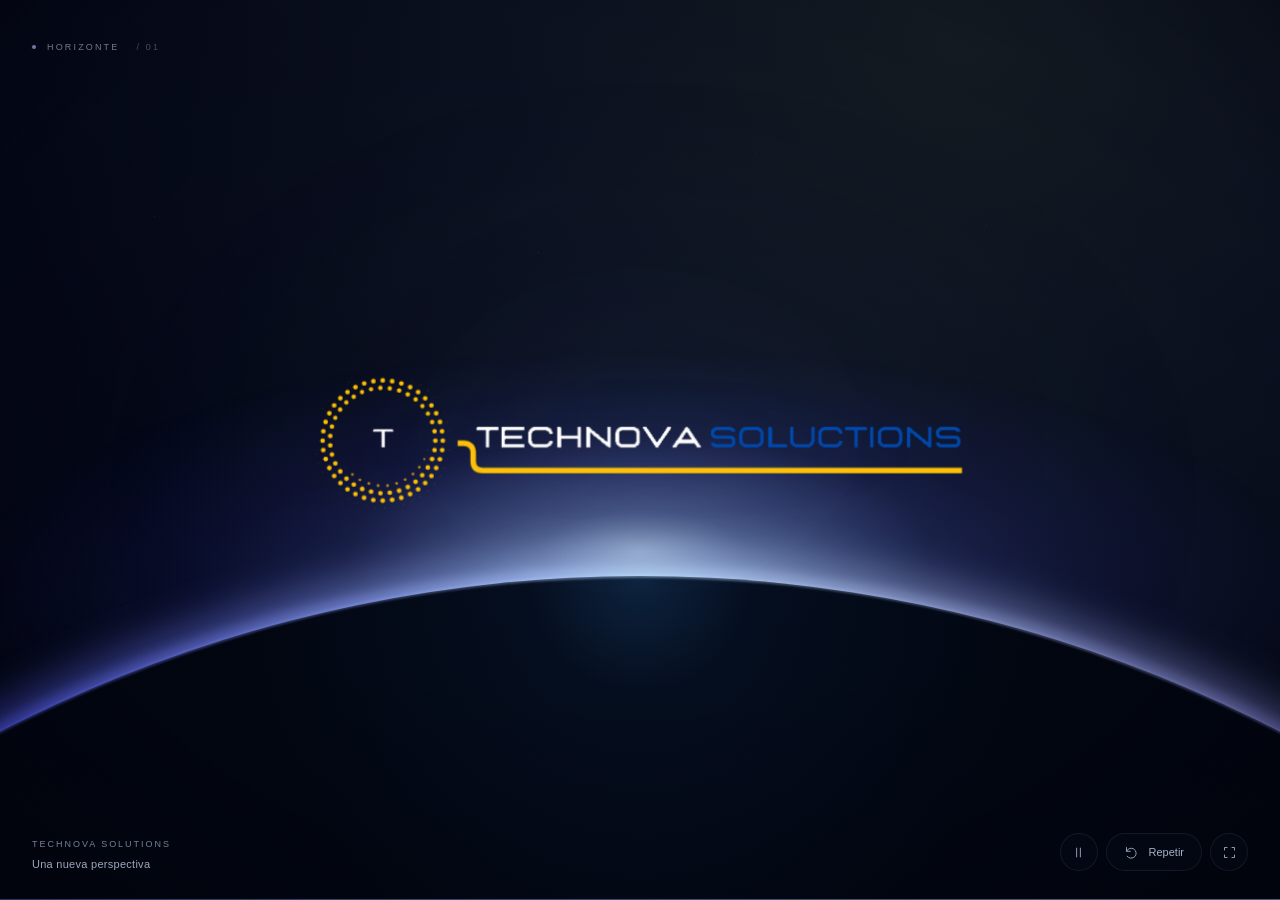
<file: experimentos/intro-technova/index.html>
<!doctype html>
<html lang="es">
  <head>
    <meta charset="utf-8">
    <meta name="viewport" content="width=device-width, initial-scale=1">
    <meta name="theme-color" content="#030611">
    <title>TechNova — Horizonte</title>
    <link rel="icon" href="data:,">
    <link rel="stylesheet" href="styles.css?v=2">
    <script src="intro.js?v=3" defer></script>
  </head>
  <body>
    <main class="intro" aria-label="Intro de TechNova Solutions">
      <div class="scene" aria-hidden="true">
        <div class="sky"></div>
        <div class="sky-light"></div>
        <div class="stars"><i></i><i></i><i></i><i></i><i></i><i></i><i></i><i></i><i></i><i></i></div>
        <div class="horizon">
          <img src="assets/horizon.svg" alt="" width="1600" height="1000">
          <svg class="horizon-travel" viewBox="0 0 1600 1000" preserveAspectRatio="none">
            <defs><filter id="travel-glow" x="-30%" y="-50%" width="160%" height="200%"><feGaussianBlur stdDeviation="5"/></filter></defs>
            <g fill="none" stroke-linecap="round">
              <path class="travel-aura" d="M-100 862.397 A1800 1660 0 0 1 800 640" pathLength="1" stroke="#6a9cff" stroke-width="12" stroke-dasharray=".06 1" filter="url(#travel-glow)"/>
              <path class="travel-tail" d="M-100 862.397 A1800 1660 0 0 1 800 640" pathLength="1" stroke="#a4c8ff" stroke-width="2" stroke-dasharray=".045 1"/>
              <path class="travel-head" d="M-100 862.397 A1800 1660 0 0 1 800 640" pathLength="1" stroke="#ecf6ff" stroke-width="3" stroke-dasharray=".004 1"/>
            </g>
          </svg>
        </div>
        <div class="sunrise"></div>
        <div class="vignette"></div>
      </div>

      <div class="brand-position">
        <div class="brand-halo" aria-hidden="true"></div>
        <div class="brand">
          <svg class="brand-svg" focusable="false"
            xmlns="http://www.w3.org/2000/svg"
            width="865"
            height="220"
            viewBox="75 190 865 220"
            role="img"
            aria-labelledby="logo-title logo-description"
          >
            <title id="logo-title">Technova Solutions</title>
            <desc id="logo-description">
              Logotipo de Technova Solutions con emblema circular de puntos dorados,
              palabra Technova blanca, palabra Solutions azul y línea dorada.
            </desc>
          
            <style>
              svg.brand-svg {
                color-scheme: dark;
                background: transparent;
                --logo-bg: #0d1116;
                --logo-gold: #fec107;
                --logo-gold-warm: #ffb20f;
                --logo-white: #ffffff;
                --logo-blue: #004aad;
              }
          
              .logo-dot,
              .logo-letter,
              .logo-accent {
                vector-effect: non-scaling-stroke;
              }
          
              .logo-dot {
                fill: var(--logo-gold);
                transform-box: fill-box;
                transform-origin: center;
              }
          
              .logo-dot--minor {
                fill: var(--logo-gold-warm);
                opacity: 0.82;
              }
          
              .logo-dot--micro {
                fill: var(--logo-gold-warm);
                opacity: 0.28;
              }
          
              .logo-letter--mark,
              .logo-letter--name {
                fill: var(--logo-white);
              }
          
              .logo-letter--service {
                fill: var(--logo-blue);
              }
          
              .logo-accent {
                fill: none;
                stroke: var(--logo-gold);
                stroke-linecap: butt;
                stroke-linejoin: round;
                stroke-width: 5.5;
              }
          
              #technova-solutions-logo.is-animated .logo-dot {
                animation: dot-arrival 760ms cubic-bezier(0.16, 1, 0.3, 1) both;
                animation-delay: calc(var(--dot-index, 0) * 10ms);
              }
          
              #technova-solutions-logo.is-animated .logo-accent {
                stroke-dasharray: 670;
                stroke-dashoffset: 670;
                animation: draw-accent 1.05s 430ms cubic-bezier(0.65, 0, 0.35, 1) forwards;
              }
          
              #technova-solutions-logo.is-animated .logo-letter {
                opacity: 0;
                transform: translateY(8px);
                animation: word-arrival 700ms cubic-bezier(0.16, 1, 0.3, 1) forwards;
              }
          
              #technova-solutions-logo.is-animated .logo-letter--mark {
                animation-delay: 420ms;
              }
          
              #technova-solutions-logo.is-animated .logo-letter--name {
                animation-delay: 520ms;
              }
          
              #technova-solutions-logo.is-animated .logo-letter--service {
                animation-delay: 650ms;
              }
          
              @keyframes dot-arrival {
                from { opacity: 0; transform: scale(0); }
                to { transform: scale(1); }
              }
          
              @keyframes draw-accent {
                to { stroke-dashoffset: 0; }
              }
          
              @keyframes word-arrival {
                to { opacity: 1; transform: translateY(0); }
              }
          
              @media (prefers-reduced-motion: reduce) {
                #technova-solutions-logo.is-animated .logo-dot,
                #technova-solutions-logo.is-animated .logo-letter,
                #technova-solutions-logo.is-animated .logo-accent {
                  animation: none;
                  opacity: 1;
                  stroke-dashoffset: 0;
                  transform: none;
                }
              }
            </style>
          
            <g id="technova-solutions-logo">
          
              <g id="emblem" data-part="emblem" aria-hidden="true">
                <g id="emblem-major-dots">
                  <circle class="logo-dot" style="--dot-index:0" cx="179.4" cy="222.7" r="3" />
                  <circle class="logo-dot" style="--dot-index:1" cx="167.5" cy="223.7" r="3" />
                  <circle class="logo-dot" style="--dot-index:2" cx="191.4" cy="223.7" r="3" />
                  <circle class="logo-dot" style="--dot-index:3" cx="155.8" cy="226.5" r="3" />
                  <circle class="logo-dot" style="--dot-index:4" cx="203.2" cy="226.5" r="3" />
                  <circle class="logo-dot" style="--dot-index:5" cx="144.6" cy="231.3" r="3" />
                  <circle class="logo-dot" style="--dot-index:6" cx="214.4" cy="231.3" r="3" />
                  <circle class="logo-dot" style="--dot-index:7" cx="134.5" cy="237.5" r="3" />
                  <circle class="logo-dot" style="--dot-index:8" cx="224.5" cy="237.5" r="3" />
                  <circle class="logo-dot" style="--dot-index:9" cx="125.4" cy="245.3" r="3" />
                  <circle class="logo-dot" style="--dot-index:10" cx="233.5" cy="245.5" r="3" />
                  <circle class="logo-dot" style="--dot-index:11" cx="117.5" cy="254.5" r="3" />
                  <circle class="logo-dot" style="--dot-index:12" cx="241.5" cy="254.5" r="3" />
                  <circle class="logo-dot" style="--dot-index:13" cx="111.3" cy="264.6" r="3" />
                  <circle class="logo-dot" style="--dot-index:14" cx="247.6" cy="264.6" r="3" />
                  <circle class="logo-dot" style="--dot-index:15" cx="106.6" cy="275.7" r="3" />
                  <circle class="logo-dot" style="--dot-index:16" cx="252.4" cy="275.7" r="3" />
                  <circle class="logo-dot" style="--dot-index:17" cx="103.7" cy="287.5" r="3" />
                  <circle class="logo-dot" style="--dot-index:18" cx="255" cy="287.5" r="3" />
                  <circle class="logo-dot" style="--dot-index:19" cx="102.8" cy="299.5" r="3" />
                  <circle class="logo-dot" style="--dot-index:20" cx="256" cy="299.5" r="3" />
                  <circle class="logo-dot" style="--dot-index:21" cx="103.6" cy="311.5" r="3" />
                  <circle class="logo-dot" style="--dot-index:22" cx="255.2" cy="311.5" r="3" />
                  <circle class="logo-dot" style="--dot-index:23" cx="106.7" cy="323" r="3" />
                  <circle class="logo-dot" style="--dot-index:24" cx="252.3" cy="323.2" r="3" />
                  <circle class="logo-dot" style="--dot-index:25" cx="111.3" cy="334.3" r="3" />
                  <circle class="logo-dot" style="--dot-index:26" cx="247.6" cy="334.3" r="3" />
                  <circle class="logo-dot" style="--dot-index:27" cx="117.5" cy="344.5" r="3" />
                  <circle class="logo-dot" style="--dot-index:28" cx="241.5" cy="344.5" r="3" />
                  <circle class="logo-dot" style="--dot-index:29" cx="125.5" cy="353.5" r="3" />
                  <circle class="logo-dot" style="--dot-index:30" cx="233.5" cy="353.5" r="3" />
                  <circle class="logo-dot" style="--dot-index:31" cx="134.5" cy="361.5" r="3" />
                  <circle class="logo-dot" style="--dot-index:32" cx="224.5" cy="361.5" r="3" />
                  <circle class="logo-dot" style="--dot-index:33" cx="144.6" cy="367.6" r="3" />
                  <circle class="logo-dot" style="--dot-index:34" cx="214.3" cy="367.6" r="3" />
                  <circle class="logo-dot" style="--dot-index:35" cx="155.6" cy="372.3" r="3" />
                  <circle class="logo-dot" style="--dot-index:36" cx="203.1" cy="372.3" r="3" />
                  <circle class="logo-dot" style="--dot-index:37" cx="167.4" cy="375.2" r="3" />
                  <circle class="logo-dot" style="--dot-index:38" cx="191.4" cy="375" r="3" />
                  <circle class="logo-dot" style="--dot-index:39" cx="179.4" cy="376" r="3" />
          
                  <circle class="logo-dot" style="--dot-index:40" cx="176.4" cy="232.3" r="2.85" />
                  <circle class="logo-dot" style="--dot-index:41" cx="188.4" cy="232.7" r="2.85" />
                  <circle class="logo-dot" style="--dot-index:42" cx="164.5" cy="234" r="2.75" />
                  <circle class="logo-dot" style="--dot-index:43" cx="200.3" cy="235.6" r="2.85" />
                  <circle class="logo-dot" style="--dot-index:44" cx="153" cy="237.5" r="2.75" />
                  <circle class="logo-dot" style="--dot-index:45" cx="211.3" cy="240.4" r="2.85" />
                  <circle class="logo-dot" style="--dot-index:46" cx="142.4" cy="243.4" r="2.85" />
                  <circle class="logo-dot" style="--dot-index:47" cx="221.4" cy="246.7" r="2.85" />
                  <circle class="logo-dot" style="--dot-index:48" cx="133" cy="250.9" r="2.75" />
                  <circle class="logo-dot" style="--dot-index:49" cx="230" cy="255.5" r="2.75" />
                  <circle class="logo-dot" style="--dot-index:50" cx="125.1" cy="259.9" r="2.8" />
                  <circle class="logo-dot" style="--dot-index:51" cx="237" cy="265.1" r="2.75" />
                  <circle class="logo-dot" style="--dot-index:52" cx="118.9" cy="270.4" r="2.75" />
                  <circle class="logo-dot" style="--dot-index:53" cx="242.4" cy="275.7" r="2.85" />
                  <circle class="logo-dot" style="--dot-index:54" cx="114.7" cy="281.6" r="2.85" />
                  <circle class="logo-dot" style="--dot-index:55" cx="245.5" cy="287.5" r="3" />
                  <circle class="logo-dot" style="--dot-index:56" cx="112.5" cy="293.5" r="3" />
                  <circle class="logo-dot" style="--dot-index:57" cx="246.5" cy="299.5" r="3" />
                  <circle class="logo-dot" style="--dot-index:58" cx="112.5" cy="305.5" r="3" />
                  <circle class="logo-dot" style="--dot-index:59" cx="245.5" cy="311.5" r="3" />
                  <circle class="logo-dot" style="--dot-index:60" cx="114.7" cy="317.3" r="2.9" />
                  <circle class="logo-dot" style="--dot-index:61" cx="242.3" cy="323" r="3" />
                  <circle class="logo-dot" style="--dot-index:62" cx="119" cy="328.5" r="3" />
                  <circle class="logo-dot" style="--dot-index:63" cx="236.9" cy="333.7" r="3" />
                  <circle class="logo-dot" style="--dot-index:64" cx="125.3" cy="338.7" r="3" />
                  <circle class="logo-dot" style="--dot-index:65" cx="229.8" cy="343.5" r="3" />
                  <circle class="logo-dot" style="--dot-index:66" cx="133.2" cy="347.9" r="3" />
                  <circle class="logo-dot" style="--dot-index:67" cx="221.3" cy="351.9" r="3" />
                  <circle class="logo-dot" style="--dot-index:68" cx="142.5" cy="355.5" r="3" />
                  <circle class="logo-dot" style="--dot-index:69" cx="211.4" cy="358.6" r="3" />
                  <circle class="logo-dot" style="--dot-index:70" cx="153.2" cy="361.1" r="3" />
                  <circle class="logo-dot" style="--dot-index:71" cx="200.3" cy="363.3" r="3" />
                  <circle class="logo-dot" style="--dot-index:72" cx="164.5" cy="364.5" r="3" />
                  <circle class="logo-dot" style="--dot-index:73" cx="188.4" cy="365.8" r="3" />
                  <circle class="logo-dot" style="--dot-index:74" cx="176.5" cy="366.5" r="3" />
                </g>
          
                <g id="emblem-minor-dots">
                  <circle class="logo-dot logo-dot--minor" style="--dot-index:45" cx="226.1" cy="333.3" r="1.7" />
                  <circle class="logo-dot logo-dot--minor" style="--dot-index:46" cx="218" cy="342" r="1.7" />
                  <circle class="logo-dot logo-dot--minor" style="--dot-index:47" cx="208" cy="349.2" r="1.7" />
                  <circle class="logo-dot logo-dot--minor" style="--dot-index:48" cx="197.2" cy="354" r="1.7" />
                  <circle class="logo-dot logo-dot--minor" style="--dot-index:49" cx="185.5" cy="356.8" r="1.7" />
                  <circle class="logo-dot logo-dot--minor" style="--dot-index:50" cx="173.5" cy="356.8" r="1.7" />
                  <circle class="logo-dot logo-dot--minor" style="--dot-index:51" cx="161.7" cy="354.1" r="1.7" />
                  <circle class="logo-dot logo-dot--minor" style="--dot-index:52" cx="150.3" cy="349.6" r="1.7" />
                  <circle class="logo-dot logo-dot--minor" style="--dot-index:53" cx="140.8" cy="342.6" r="1.55" />
                  <circle class="logo-dot logo-dot--minor" style="--dot-index:54" cx="232.5" cy="323" r="1.45" />
                </g>
          
                <g id="emblem-micro-dots">
                  <circle class="logo-dot logo-dot--micro" cx="217" cy="222" r="0.65" />
                  <circle class="logo-dot logo-dot--micro" cx="136" cy="225" r="0.65" />
                  <circle class="logo-dot logo-dot--micro" cx="228" cy="228" r="0.65" />
                  <circle class="logo-dot logo-dot--micro" cx="237" cy="235.5" r="0.8" />
                  <circle class="logo-dot logo-dot--micro" cx="245" cy="244" r="0.65" />
                  <circle class="logo-dot logo-dot--micro" cx="110" cy="249" r="0.65" />
                  <circle class="logo-dot logo-dot--micro" cx="103" cy="259" r="0.65" />
                  <circle class="logo-dot logo-dot--micro" cx="258" cy="264" r="0.65" />
                  <circle class="logo-dot logo-dot--micro" cx="262" cy="276" r="0.65" />
                  <circle class="logo-dot logo-dot--micro" cx="265" cy="287" r="0.65" />
                  <circle class="logo-dot logo-dot--micro" cx="265" cy="311.5" r="0.8" />
                  <circle class="logo-dot logo-dot--micro" cx="236.7" cy="311.7" r="0.85" />
                  <circle class="logo-dot logo-dot--micro" cx="95" cy="317" r="0.65" />
                  <circle class="logo-dot logo-dot--micro" cx="262" cy="323" r="0.65" />
                  <circle class="logo-dot logo-dot--micro" cx="98" cy="329" r="0.65" />
                  <circle class="logo-dot logo-dot--micro" cx="132" cy="334" r="0.65" />
                  <circle class="logo-dot logo-dot--micro" cx="258" cy="334.5" r="0.8" />
                  <circle class="logo-dot logo-dot--micro" cx="103" cy="340" r="0.65" />
                  <circle class="logo-dot logo-dot--micro" cx="252.5" cy="345" r="0.8" />
                  <circle class="logo-dot logo-dot--micro" cx="110" cy="350" r="0.65" />
                  <circle class="logo-dot logo-dot--micro" cx="245.5" cy="355" r="0.8" />
                  <circle class="logo-dot logo-dot--micro" cx="237" cy="363.5" r="0.8" />
                  <circle class="logo-dot logo-dot--micro" cx="126" cy="367" r="0.65" />
                  <circle class="logo-dot logo-dot--micro" cx="228" cy="371" r="0.65" />
                  <circle class="logo-dot logo-dot--micro" cx="136" cy="374" r="0.65" />
                  <circle class="logo-dot logo-dot--micro" cx="217" cy="377" r="0.65" />
                  <circle class="logo-dot logo-dot--micro" cx="147" cy="379" r="0.65" />
                  <circle class="logo-dot logo-dot--micro" cx="206" cy="381" r="0.65" />
                  <circle class="logo-dot logo-dot--micro" cx="159" cy="383" r="0.65" />
                  <circle class="logo-dot logo-dot--micro" cx="194" cy="384" r="0.65" />
                  <circle class="logo-dot logo-dot--micro" cx="170" cy="385" r="0.65" />
                  <circle class="logo-dot logo-dot--micro" cx="182" cy="385.5" r="0.8" />
                </g>
          
                <path
                  id="emblem-letter-t"
                  class="logo-letter logo-letter--mark"
                  d="M182 308H178V288H167V286H168V285H192V286H193V288H182Z"
                />
              </g>
          
              <path
                id="accent-line"
                class="logo-accent"
                data-part="accent-line"
                d="M275 302.75h7.5c7.7 0 12.25 4.7 12.25 12.25v10.75c0 7.8 4.45 11.75 12.5 11.75H918"
              />
          
              <g id="wordmark" data-part="wordmark">
                <g id="word-technova" class="logo-letter logo-letter--name" aria-label="Technova">
                  <path id="letter-technova-t" d="M316 287H315V308H311V286H299V283H300V282H327V286H316Z" />
                  <path id="letter-technova-e" d="M336 286V287H335V293H357V297H336V298H335V304H360V308H331V282H360V286Z" />
                  <path id="letter-technova-c" d="M390 [base64]" />
                  <path id="letter-technova-h" d="M402 282H406V283H407V293H428V282H432V308H428V297H407V308H402Z" />
                  <path id="letter-technova-n" d="M456 [base64]" />
                  <path id="letter-technova-o" fill-rule="evenodd" d="M476 289H477V286H478V285H479V284H480V283H482V282H501V283H503V284H505V285H506V287H507V303H506V305H505V306H503V307H502V308H482V307H480V306H479V305H478V304H477V301H476ZM482 287V288H481V302H482V303H483V304H501V303H502V301H503V289H502V287H500V286H484V287Z" />
                  <path id="letter-technova-v" d="M531 [base64]" />
                  <path id="letter-technova-a" fill-rule="evenodd" d="M564 292V293H563V295H562V296H561V298H573V296H572V295H571V293H570V292H569V290H568V289H566V290H565V292ZM572 [base64]" />
                </g>
                <g id="word-solutions" class="logo-letter logo-letter--service" aria-label="Solutions">
                  <path id="letter-solutions-s-1" d="M604 [base64]" />
                  <path id="letter-solutions-o" fill-rule="evenodd" d="M638 300H639V303H641V304H658V303H660V301H661V289H660V288H659V287H658V286H641V287H640V288H639V290H638ZM661 306V307H659V308H640V307H638V306H637V305H636V304H635V302H634V289H635V286H636V285H637V284H638V283H640V282H659V283H661V284H663V286H664V288H665V302H664V304H663V306Z" />
                  <path id="letter-solutions-l" d="M695 308H671V282H675V283H676V304H695Z" />
                  <path id="letter-solutions-u" d="M704 301V303H705V304H723V303H724V302H725V300H726V282H730V301H729V304H728V305H727V306H726V307H724V308H705V307H703V306H701V304H700V303H699V282H703V301Z" />
                  <path id="letter-solutions-c" d="M759 [base64]" />
                  <path id="letter-solutions-t" d="M781 287H780V286H769V282H796V283H797V286H785V308H781Z" />
                  <path id="letter-solutions-i" d="M801 308V282H805V308Z" />
                  <path id="letter-solutions-o-2" fill-rule="evenodd" d="M817 303V304H835V303H836V302H837V300H838V291H837V288H836V287H835V286H818V287H816V289H815V301H816V303ZM812 287V286H813V284H815V283H817V282H836V283H838V284H839V285H840V286H841V289H842V301H841V304H840V305H839V306H838V307H836V308H817V307H815V306H813V304H812V303H811V287Z" />
                  <path id="letter-solutions-n" d="M856 [base64]" />
                  <path id="letter-solutions-s-2" d="M911 [base64]" />
                </g>
              </g>
            </g>
            <defs>
              <linearGradient id="intro-reflection">
                <stop stop-color="#e7f2ff" stop-opacity="0"/>
                <stop offset=".5" stop-color="#f5faff" stop-opacity=".8"/>
                <stop offset="1" stop-color="#e7f2ff" stop-opacity="0"/>
              </linearGradient>
              <clipPath id="intro-logo-silhouette"><use href="#technova-solutions-logo"/></clipPath>
            </defs>
            <g id="intro-sheen" clip-path="url(#intro-logo-silhouette)" opacity="0" aria-hidden="true" pointer-events="none">
              <rect id="intro-sheen-band" x="-170" y="190" width="180" height="220" fill="url(#intro-reflection)"/>
            </g>
          </svg>
        </div>
      </div>

      <header class="preview-header">
        <span class="edition"><span class="edition-dot"></span> HORIZONTE <span class="edition-number">/ 01</span></span>
        <button class="skip" type="button" data-skip>Saltar intro <span aria-hidden="true">↗</span></button>
      </header>

      <footer class="preview-footer">
        <div class="sequence-info"><span class="sequence-label">TECHNOVA SOLUTIONS</span><span class="sequence-state" role="status" data-status>Preparando la escena</span></div>
        <div class="controls" aria-label="Controles de la intro">
          <button class="control" type="button" data-pause aria-label="Pausar intro" aria-pressed="false"><svg viewBox="0 0 24 24" aria-hidden="true"><path data-pause-symbol d="M9 5v14M15 5v14"/></svg></button>
          <button class="control replay" type="button" data-replay><svg viewBox="0 0 24 24" aria-hidden="true"><path d="M4 10a8 8 0 1 1 1 8M4 4v6h6"/></svg><span>Repetir</span></button>
          <button class="control" type="button" data-fullscreen aria-label="Pantalla completa"><svg viewBox="0 0 24 24" aria-hidden="true"><path d="M8 4H4v4m12-4h4v4M4 16v4h4m8 0h4v-4"/></svg></button>
        </div>
      </footer>
      <div class="progress" aria-hidden="true"><div class="progress-fill"></div></div>
      <noscript><style>.brand,.horizon,.sky-light{opacity:1}</style></noscript>
    </main>
  </body>
</html>
</file>
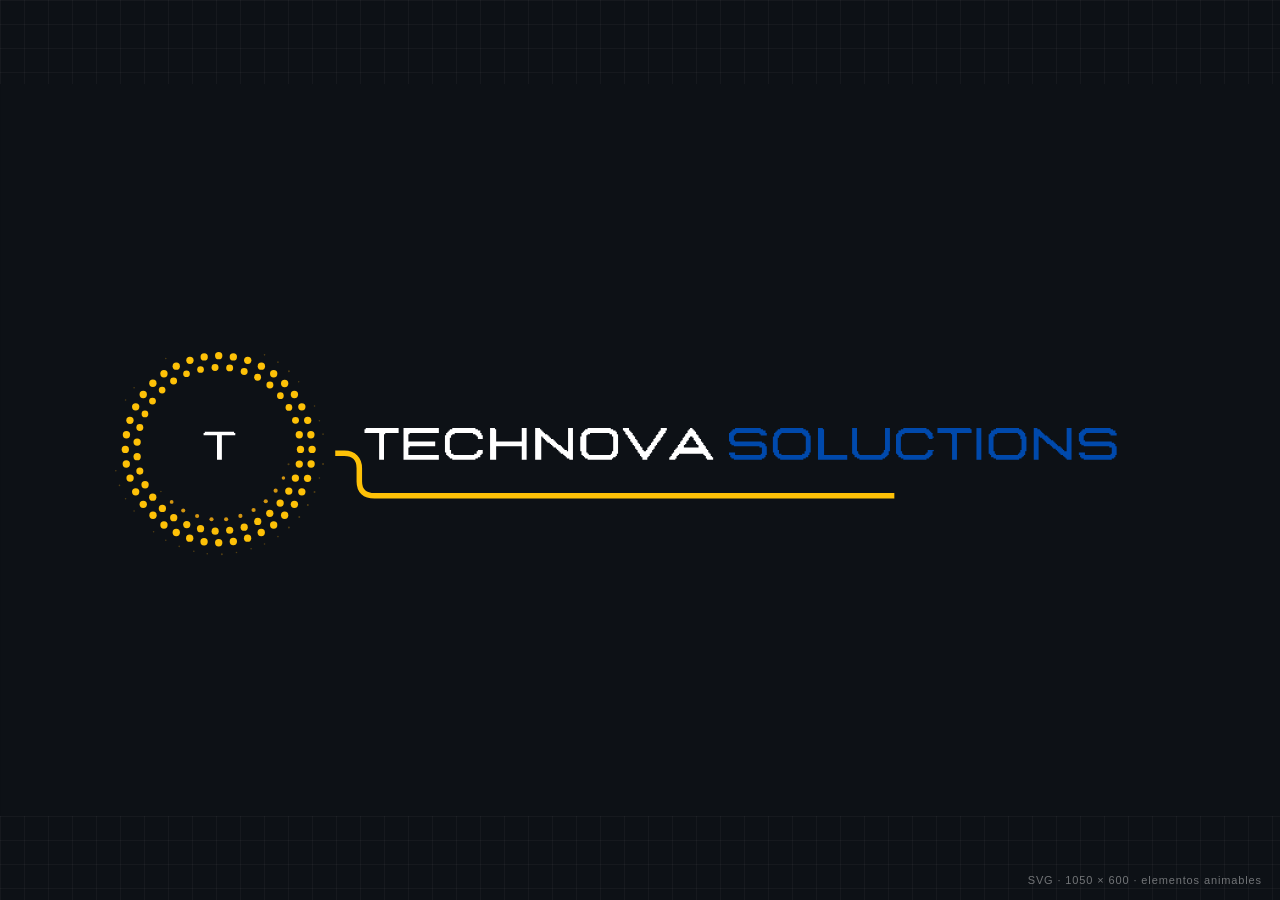
<file: technova-logo.html>
<!doctype html>
<html lang="es">
  <head>
    <meta charset="UTF-8">
    <meta name="viewport" content="width=device-width, initial-scale=1.0">
    <meta
      name="description"
      content="Reconstrucción SVG animable del logotipo de Technova Solutions."
    >
    <title>Technova Solutions | Logotipo SVG</title>
    <link rel="stylesheet" href="assets/css/technova-logo.css">
  </head>
  <body>
    <main class="logo-preview">
      <img
        class="logo-preview__canvas"
        src="assets/images/technova-solutions-logo.svg"
        alt="Technova Solutions"
        width="1050"
        height="600"
      >
      <p class="logo-preview__hint">SVG · 1050 × 600 · elementos animables</p>
    </main>
  </body>
</html>
</file>
<file: experimentos/intro-technova/styles.css>
:root{color-scheme:dark;font-family:Arial,Helvetica,sans-serif;background:#030611;color:#eef2ff}
*{box-sizing:border-box}
[hidden]{display:none!important}
html,body{margin:0;width:100%;min-width:280px;height:100%}
button{font:inherit;color:inherit;cursor:pointer;-webkit-tap-highlight-color:transparent}
button:focus-visible{outline:2px solid #aabfff;outline-offset:6px}
.intro{position:relative;width:100%;height:100vh;height:100svh;min-height:360px;overflow:hidden;isolation:isolate;background:#030611}
.scene{position:absolute;inset:0;overflow:hidden;pointer-events:none}
.sky{position:absolute;inset:0;background:radial-gradient(ellipse at 75% 5%,#171e24 0%,#0d1322 33%,#040717 72%,#030511 100%)}
.sky-light{position:absolute;inset:0;opacity:0;background:radial-gradient(ellipse at 51% 55%,#29395266 0%,#18243d22 32%,transparent 60%)}
.horizon{position:absolute;inset:0;opacity:0;transform-origin:50% 65%}
.horizon img,.horizon-travel{position:absolute;left:50%;transform:translateX(-50%);display:block;width:max(100%,900px);max-width:none;height:100%;object-fit:fill}
.horizon-travel path{opacity:0}
.sunrise{position:absolute;left:50%;top:63.7%;width:48%;height:1px;opacity:0;background:linear-gradient(90deg,transparent,#8aafff99,#e1edff,#9aa8ff99,transparent);box-shadow:0 0 14px 3px #77a2ff44;transform:translateX(-50%);pointer-events:none}
.vignette{position:absolute;inset:0;background:radial-gradient(ellipse at 50% 48%,transparent 24%,#02051133 78%,#01030b77 100%)}
.stars{position:absolute;inset:0;opacity:0}
.stars i{position:absolute;width:1px;height:1px;border-radius:50%;background:#c4d8f4;opacity:.3}
.stars i:nth-child(1){left:12%;top:24%}.stars i:nth-child(2){left:29%;top:12%;opacity:.16}.stars i:nth-child(3){left:77%;top:25%}.stars i:nth-child(4){left:86%;top:39%;opacity:.14}.stars i:nth-child(5){left:19%;top:45%;opacity:.15}.stars i:nth-child(6){left:59%;top:17%;opacity:.2}.stars i:nth-child(7){left:68%;top:35%;opacity:.15}.stars i:nth-child(8){left:42%;top:28%}.stars i:nth-child(9){left:92%;top:17%;opacity:.18}.stars i:nth-child(10){left:6%;top:39%;opacity:.15}
.brand-position{position:absolute;left:50%;top:49%;width:min(53vw,690px);transform:translate(-50%,-50%);z-index:2}
.brand{position:relative;opacity:0;transform-origin:center;line-height:0}
.brand-svg{display:block;width:100%;height:auto;aspect-ratio:865/220;border:0;pointer-events:none}
.brand-halo{position:absolute;left:5%;right:5%;top:15%;bottom:5%;opacity:0;background:radial-gradient(ellipse,#4a6ccb22,transparent 70%);filter:blur(18px);pointer-events:none}
.brand-fallback{display:block;font-size:clamp(13px,3vw,34px);letter-spacing:.1em;line-height:1.4;text-align:center}.brand-fallback span{color:#497ecd}
.preview-header,.preview-footer{position:absolute;left:max(32px,env(safe-area-inset-left));right:max(32px,env(safe-area-inset-right));display:flex;align-items:center;justify-content:space-between;z-index:5;gap:20px}
.preview-header{top:max(30px,env(safe-area-inset-top));opacity:.65}
.edition{display:inline-flex;align-items:center;gap:11px;font-size:9px;letter-spacing:.24em;color:#adb7cc}
.edition-dot{height:4px;width:4px;background:#a8bbeb;border-radius:50%;box-shadow:0 0 8px #84a5ff66}
.edition-number{color:#687285;margin-left:6px}
.skip{border:0;padding:10px 0 10px 12px;background:none;font-size:11px;color:#a6aec0;transition:color .2s,opacity .3s}
.skip span{display:inline-block;margin-left:10px}.skip:hover{color:white}.skip:disabled{visibility:hidden}
.preview-footer{bottom:max(29px,env(safe-area-inset-bottom));align-items:flex-end}
.preview-footer{transition:opacity 600ms ease}
.intro.is-playing:not(.controls-visible):not(:has(:focus-visible)) .preview-footer{opacity:0;pointer-events:none}
.sequence-info{display:flex;flex-direction:column;gap:9px}
.sequence-label{font-size:9px;letter-spacing:.22em;color:#768198}
.sequence-state{font-size:11px;letter-spacing:.025em;color:#9da8be;min-height:13px}
.controls{display:flex;align-items:center;gap:8px}
.control{display:flex;align-items:center;justify-content:center;gap:10px;height:38px;min-width:38px;padding:0 10px;border:1px solid #a5b7e31a;background:#0b132240;border-radius:30px;color:#a6b1c7;transition:background .25s,border-color .25s,transform .25s,color .25s}
.control:hover{transform:translateY(-2px);background:#24324b65;border-color:#a5b7e34a;color:#eef3ff}
.control:disabled{opacity:.28;cursor:default;transform:none}
.control svg{width:15px;height:15px;fill:none;stroke:currentColor;stroke-width:1.4;stroke-linecap:round;stroke-linejoin:round}
.replay{padding:0 17px;font-size:11px}
.progress{position:absolute;bottom:0;left:0;right:0;height:1px;background:#93a8e010;z-index:6}
.progress-fill{height:100%;background:linear-gradient(90deg,#5276d2,#b5c9ff);transform:scaleX(0);transform-origin:left;opacity:.4}
@media(max-width:600px){.brand-position{width:87vw;top:49%}.preview-header,.preview-footer{left:20px;right:20px}.preview-header{top:22px}.preview-footer{bottom:max(25px,env(safe-area-inset-bottom));gap:14px}.sequence-label{font-size:7px;letter-spacing:.15em}.sequence-state{font-size:10px}.controls{gap:5px}.control{height:36px;min-width:36px;padding:0 9px}.replay{padding:0 11px}.replay span{display:none}.sunrise{width:72%}.edition{font-size:8px}.skip{font-size:10px}}
@media(max-height:480px) and (min-width:601px){.brand-position{width:min(48vw,470px)}.preview-header{top:17px}.preview-footer{bottom:18px}}
@media(prefers-reduced-motion:reduce){.control,.preview-footer{transition:none}.control:hover{transform:none}}
</file>
<file: assets/css/technova-logo.css>
:root {
  color-scheme: dark;
  --preview-background: #0d1116;
  --preview-grid: rgba(255, 255, 255, 0.035);
  --preview-text: rgba(255, 255, 255, 0.72);
}

*,
*::before,
*::after {
  box-sizing: border-box;
}

html,
body {
  min-width: 320px;
  min-height: 100%;
  margin: 0;
}

body {
  display: grid;
  min-height: 100svh;
  place-items: center;
  overflow: hidden;
  color: var(--preview-text);
  font-family: Arial, Helvetica, sans-serif;
  background-color: var(--preview-background);
  background-image:
    linear-gradient(var(--preview-grid) 1px, transparent 1px),
    linear-gradient(90deg, var(--preview-grid) 1px, transparent 1px);
  background-size: 24px 24px;
}

.logo-preview {
  width: 100%;
}

.logo-preview__canvas {
  display: block;
  width: 100%;
  height: auto;
  max-height: 100svh;
  object-fit: contain;
  aspect-ratio: 1050 / 600;
}

.logo-preview__hint {
  position: fixed;
  right: 18px;
  bottom: 14px;
  margin: 0;
  font-size: 11px;
  letter-spacing: 0.08em;
  opacity: 0.58;
}

@media (max-width: 560px) {
  .logo-preview__hint {
    display: none;
  }
}

@media (prefers-reduced-motion: reduce) {
  .logo-preview__hint {
    display: none;
  }
}
</file>
